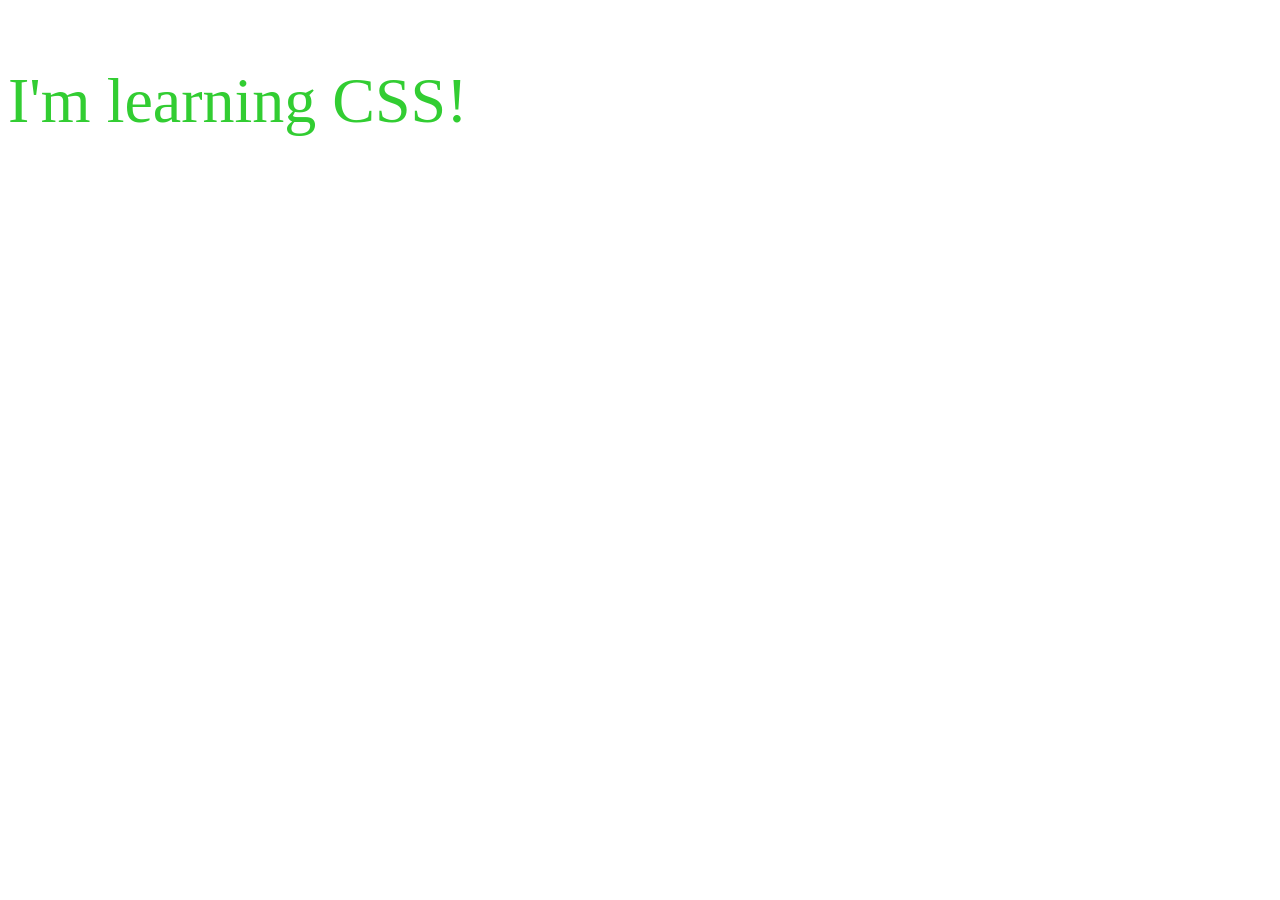
<file: 01_StartHere/index.html>
<!DOCTYPE html>
<html lang="en">
<head>
  <meta charset="UTF-8">
  <meta name="viewport" content="width=device-width, initial-scale=1.0">
  <title>Document</title>
  <link rel="stylesheet" href="css/style.css">
  <style>
    p {
      color: limegreen;
    }
  </style>
</head>
<body>
  <p>I'm learning CSS!</p>
</body>
</html>
</file>
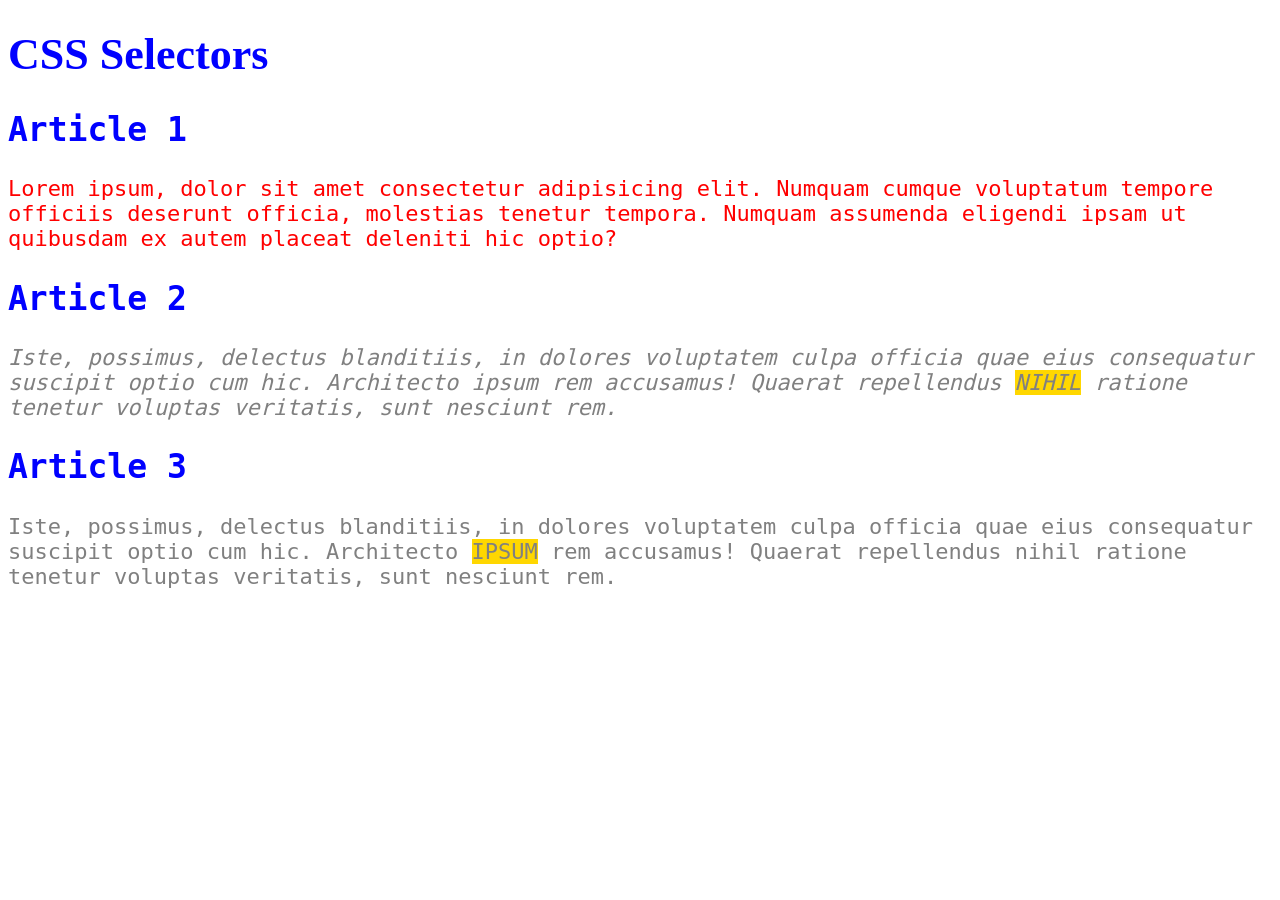
<file: 02_Selectors/index.html>
<!DOCTYPE html>
<html lang="en">

<head>
  <meta charset="UTF-8">
  <meta name="viewport" content="width=device-width, initial-scale=1.0">
  <title>CSS Selectors</title>
  <link rel="stylesheet" href="css/style.css">
</head>

<body>
  <header>
    <h1>CSS Selectors</h1>
  </header>
  <main>
    <article>
      <h2>Article 1</h2>
      <p>Lorem ipsum, dolor sit amet consectetur adipisicing elit. Numquam cumque voluptatum tempore officiis
        deserunt
        officia, molestias tenetur tempora. Numquam assumenda eligendi ipsam ut quibusdam ex autem placeat
        deleniti
        hic optio?</p>
    </article>
    <article>
      <h2>Article 2</h2>
      <p id="second" class="gray">Iste, possimus, delectus blanditiis, in dolores voluptatem culpa officia quae
        eius
        consequatur
        suscipit optio
        cum hic. Architecto ipsum rem accusamus! Quaerat repellendus <span class="highlight">nihil</span>
        ratione tenetur voluptas
        veritatis,
        sunt
        nesciunt rem.</p>
    </article>
    <article>
      <h2>Article 3</h2>
      <p class="gray">Iste, possimus, delectus blanditiis, in dolores voluptatem culpa officia quae eius
        consequatur
        suscipit optio
        cum hic. Architecto <span class="highlight">ipsum</span> rem accusamus! Quaerat repellendus nihil
        ratione tenetur voluptas
        veritatis,
        sunt
        nesciunt rem.</p>
    </article>
  </main>
</body>

</html>
</file>
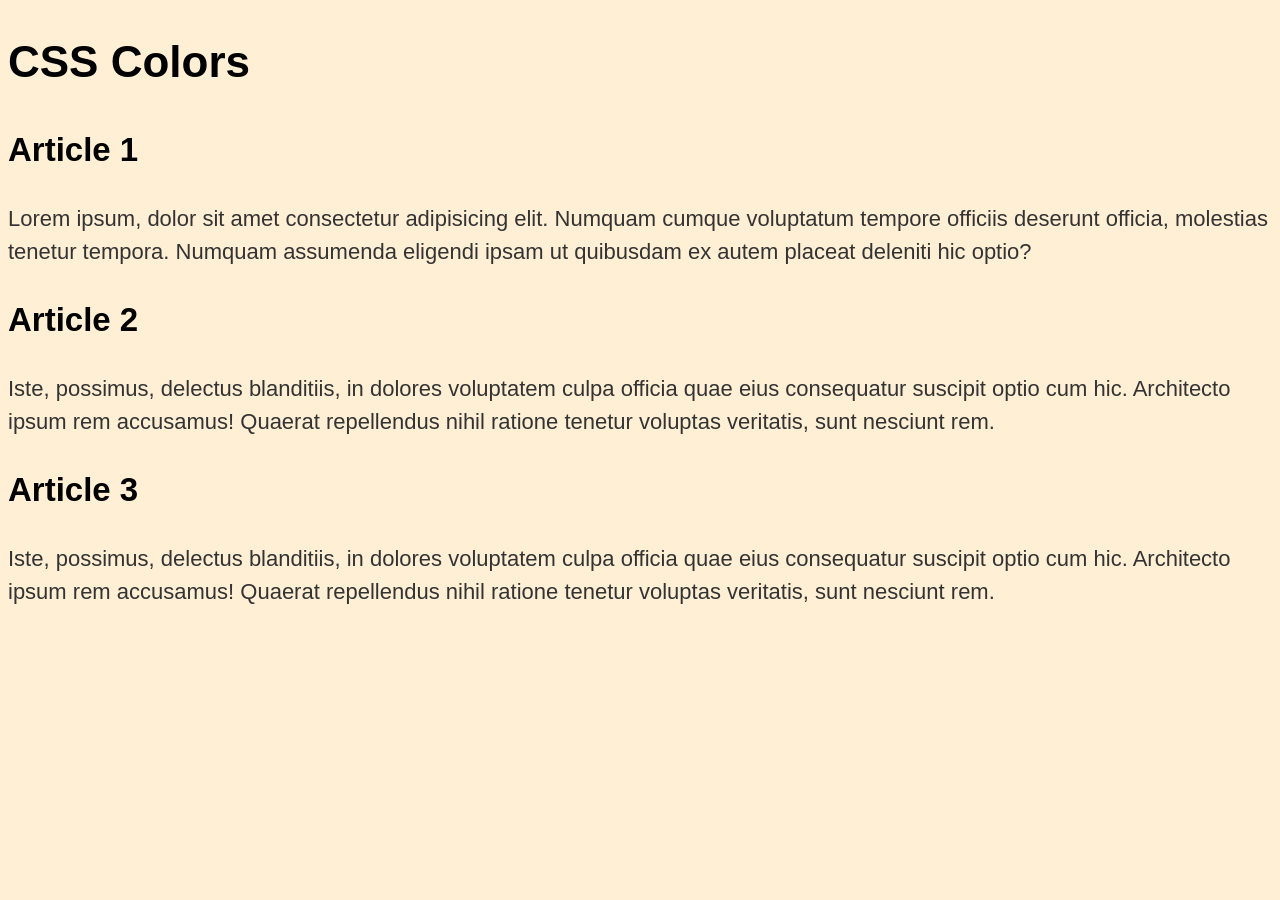
<file: 03_Colors/index.html>
<!DOCTYPE html>
<html lang="en">

<head>
  <meta charset="UTF-8">
  <meta name="viewport" content="width=device-width, initial-scale=1.0">
  <title>Colors</title>
  <link rel="stylesheet" href="css/style.css">
</head>

<body>
  <header>
    <h1>CSS Colors</h1>
  </header>
  <main>
    <article>
      <h2>Article 1</h2>
      <p class="one">Lorem ipsum, dolor sit amet consectetur adipisicing elit. Numquam cumque voluptatum tempore
        officiis
        deserunt
        officia, molestias tenetur tempora. Numquam assumenda eligendi ipsam ut quibusdam ex autem placeat
        deleniti
        hic optio?</p>
    </article>
    <article>
      <h2>Article 2</h2>
      <p class="two">Iste, possimus, delectus blanditiis, in dolores voluptatem culpa officia quae
        eius
        consequatur
        suscipit optio
        cum hic. Architecto ipsum rem accusamus! Quaerat repellendus <span>nihil</span> ratione tenetur voluptas
        veritatis,
        sunt
        nesciunt rem.</p>
    </article>
    <article>
      <h2>Article 3</h2>
      <p class="three">Iste, possimus, delectus blanditiis, in dolores voluptatem culpa officia quae eius
        consequatur
        suscipit optio
        cum hic. Architecto <span>ipsum</span> rem accusamus! Quaerat repellendus nihil ratione tenetur voluptas
        veritatis,
        sunt
        nesciunt rem.</p>
    </article>
  </main>
</body>

</html>
</file>
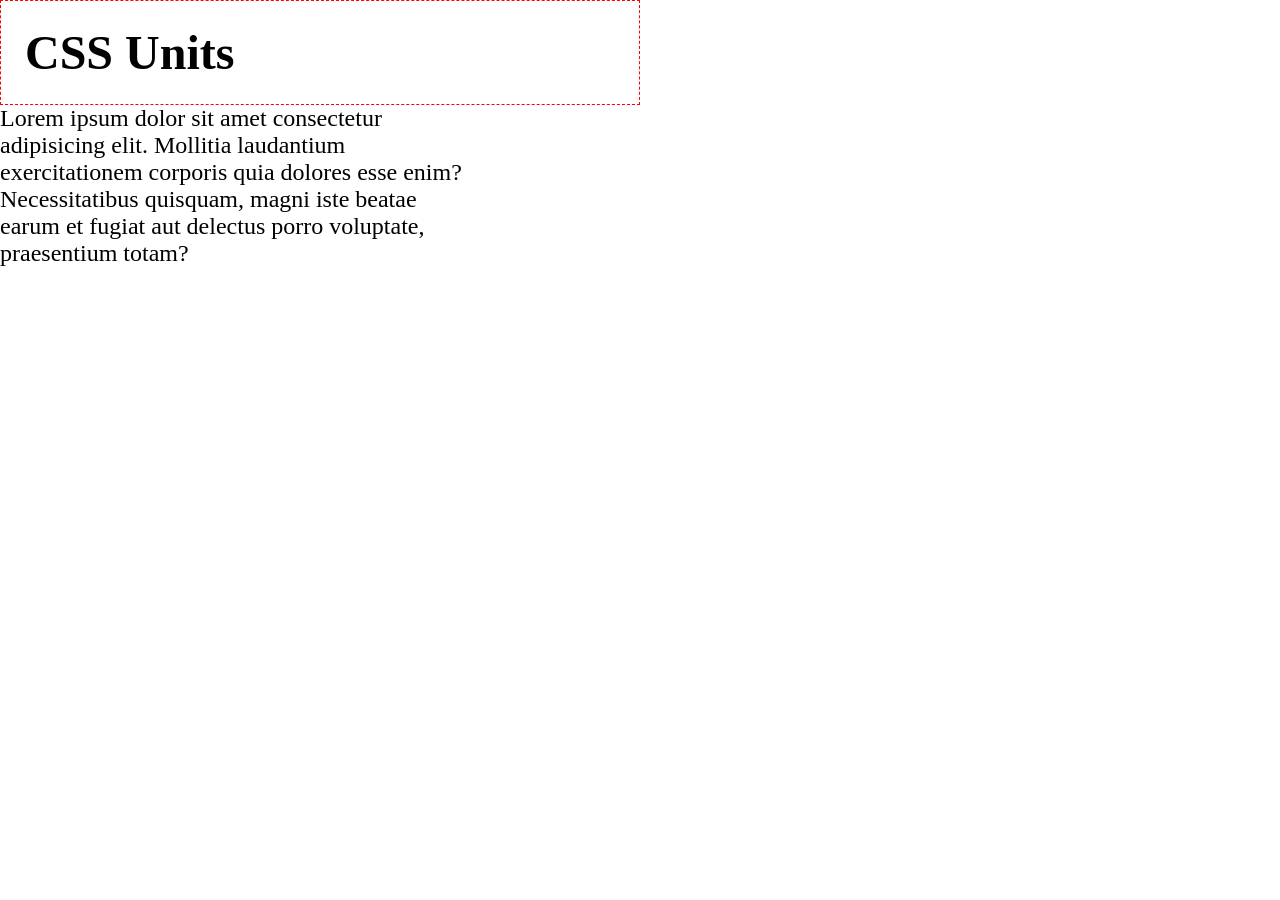
<file: 04_UnitsSizes/index.html>
<!DOCTYPE html>
<html lang="en">

<head>
  <meta charset="UTF-8">
  <meta name="viewport" content="width=device-width, initial-scale=1.0">
  <title>Document</title>
  <link rel="stylesheet" href="css/style.css">
</head>

<body>
  <header>
    <h1>CSS Units</h1>
  </header>
  <main>
    <p>Lorem ipsum dolor sit amet consectetur adipisicing elit. Mollitia laudantium exercitationem corporis quia
      dolores esse enim? Necessitatibus quisquam, magni iste beatae earum et fugiat aut delectus porro voluptate,
      praesentium totam?</p>

  </main>
</body>

</html>
</file>
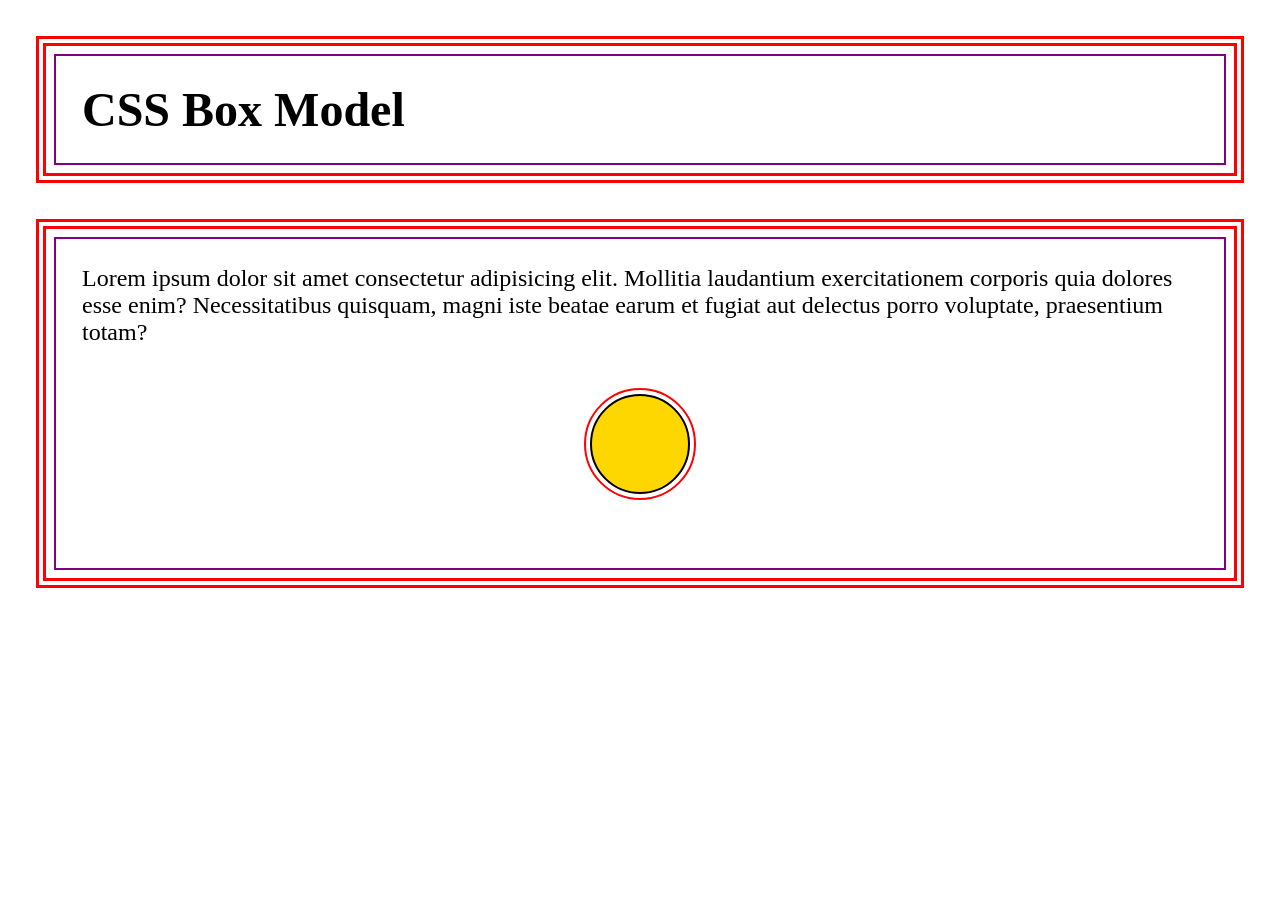
<file: 05_BoxModel/index.html>
<!DOCTYPE html>
<html lang="en">

<head>
  <meta charset="UTF-8">
  <meta name="viewport" content="width=device-width, initial-scale=1.0">
  <title>Document</title>
  <link rel="stylesheet" href="css/style.css">
</head>

<body>
  <header class="container">
    <h1>CSS Box Model</h1>
  </header>
  <main class="container">
    <p>Lorem ipsum dolor sit amet consectetur adipisicing elit. Mollitia laudantium exercitationem corporis quia
      dolores esse enim? Necessitatibus quisquam, magni iste beatae earum et fugiat aut delectus porro voluptate,
      praesentium totam?</p>
    <div class="circle"></div>
  </main>
</body>

</html>
</file>
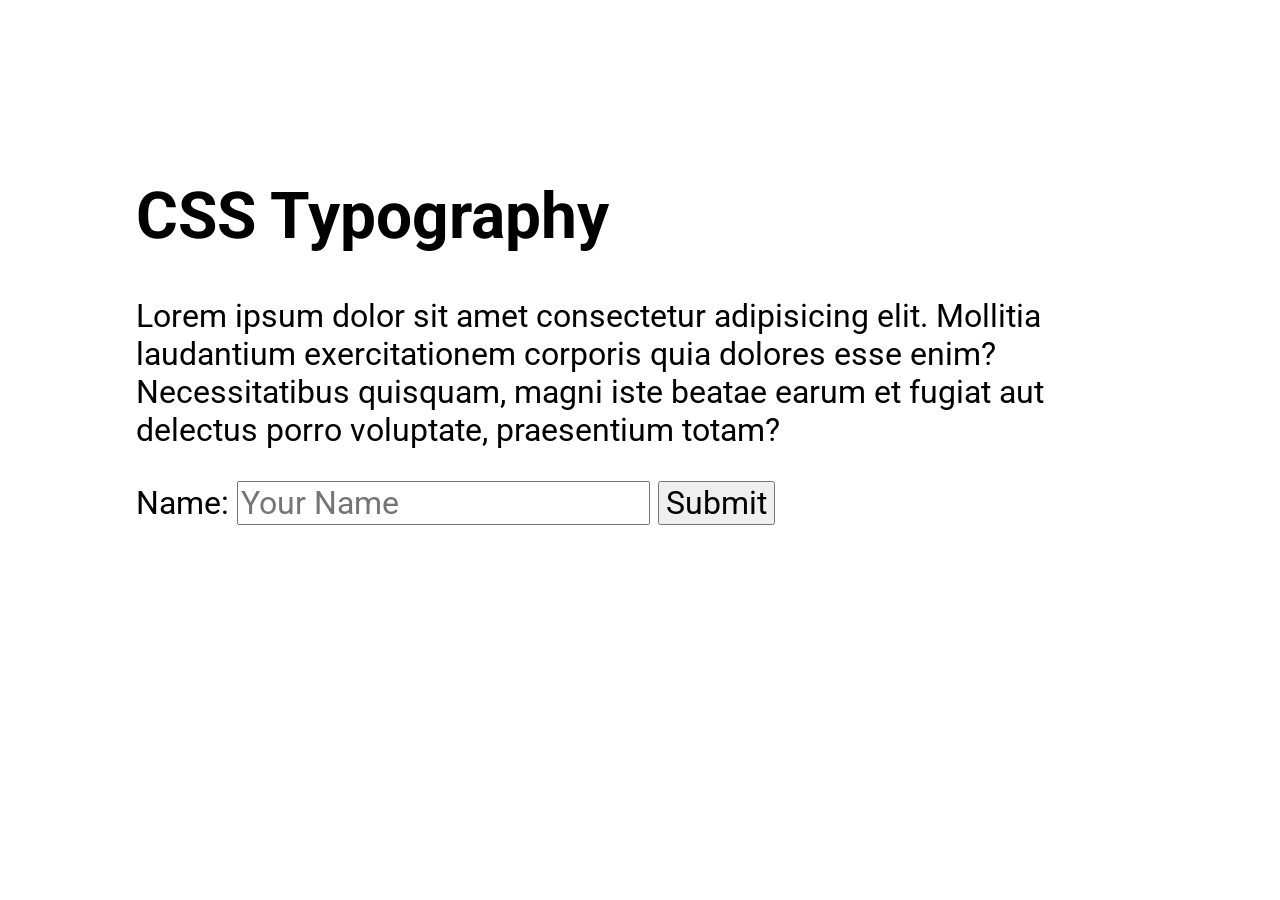
<file: 06_Typography/index.html>
<!DOCTYPE html>
<html lang="en">

<head>
  <meta charset="UTF-8">
  <meta name="viewport" content="width=device-width, initial-scale=1.0">
  <title>Document</title>
  <link rel="stylesheet" href="css/style.css">
</head>

<body>
  <header>
    <h1>CSS Typography</h1>
  </header>
  <main>
    <p>Lorem ipsum dolor sit amet consectetur adipisicing elit. Mollitia laudantium exercitationem corporis quia
      dolores esse enim? Necessitatibus quisquam, magni iste beatae earum et fugiat aut delectus porro voluptate,
      praesentium totam?</p>
    <form>
      <label for="name">Name:</label>
      <input type="text" id="name" placeholder="Your Name">
      <button>Submit</button>
    </form>
  </main>
</body>

</html>
</file>
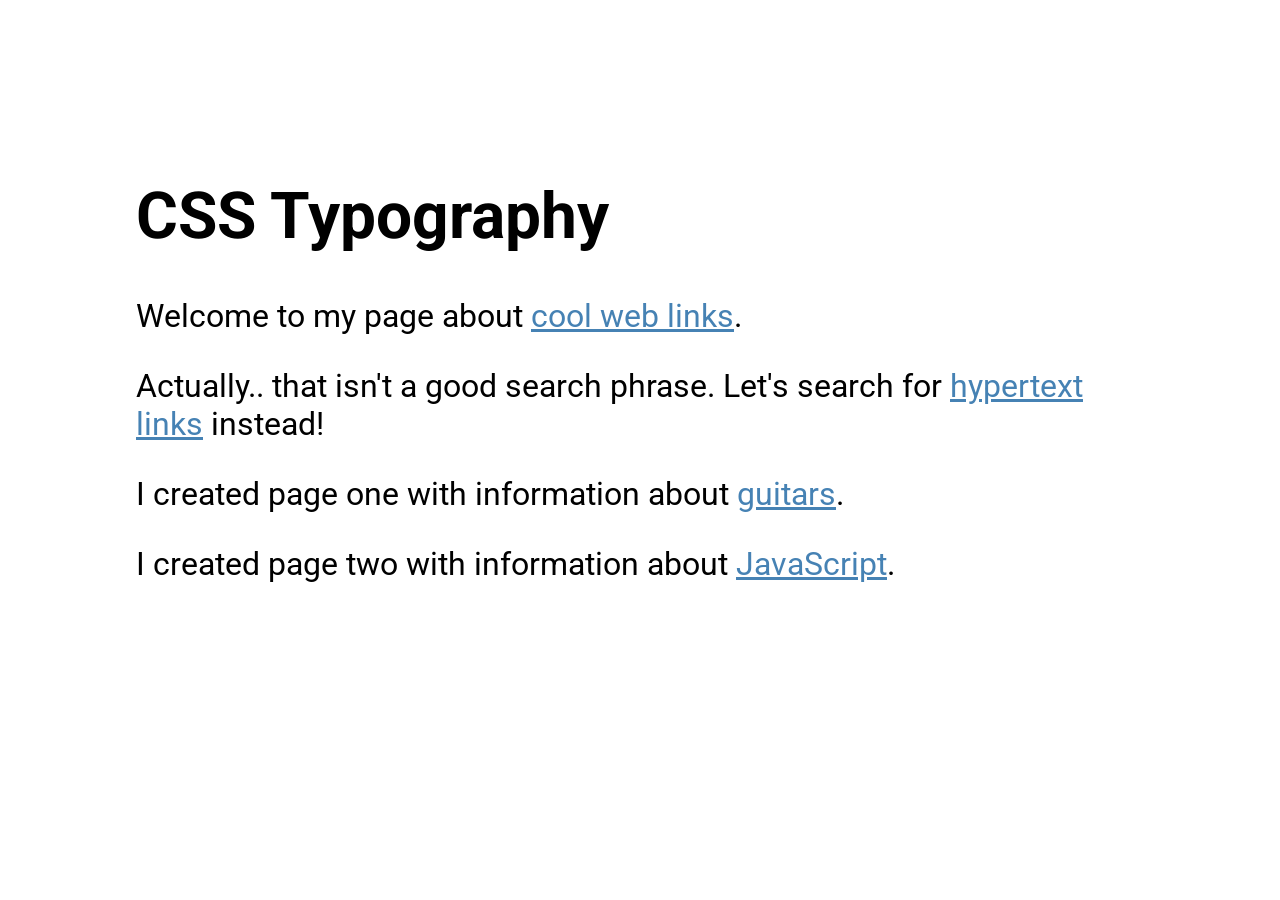
<file: 07_StylingLinks/index.html>
<!DOCTYPE html>
<html lang="en">

<head>
  <meta charset="UTF-8">
  <meta name="viewport" content="width=device-width, initial-scale=1.0">
  <title>Document</title>
  <link rel="stylesheet" href="css/style.css">
</head>

<body>
  <header>
    <h1>CSS Typography</h1>
  </header>
  <main>
    <p>Welcome to my page about <a href="https://www.google.com/search?q=+web+links">cool web links</a>.</p>
    <p>Actually.. that isn&apos;t a good search phrase. Let's search for <a
        href="https://www.google.com/search?q=hypertext+links">hypertext links</a> instead!</p>

    <p>I created page one with information about <a href="one.html">guitars</a>.</p>

    <p>I created page two with information about <a href="two.html">JavaScript</a>.</p>
  </main>
</body>

</html>
</file>
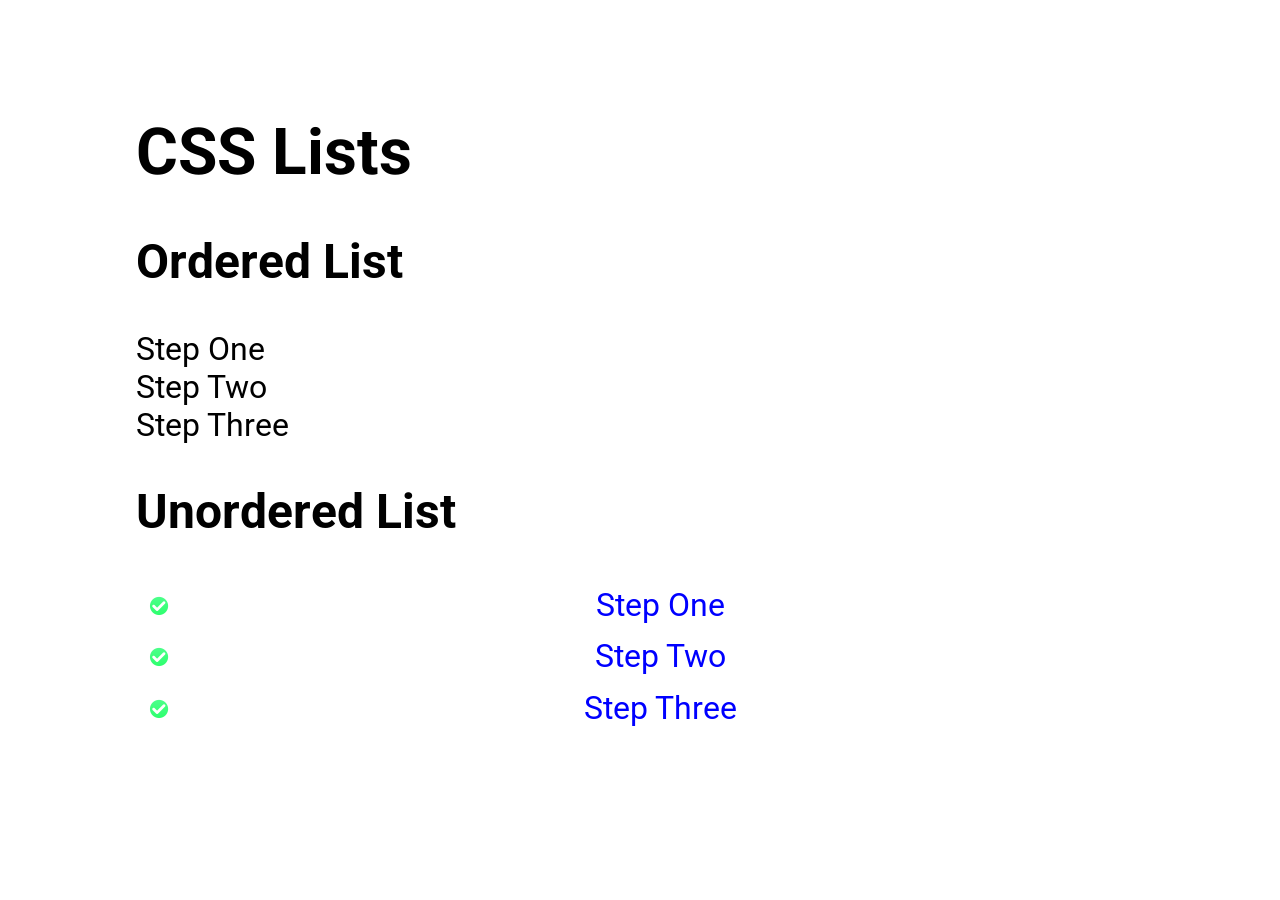
<file: 08_ListStyles/index.html>
<!DOCTYPE html>
<html lang="en">

<head>
  <meta charset="UTF-8">
  <meta name="viewport" content="width=device-width, initial-scale=1.0">
  <title>Document</title>
  <link rel="stylesheet" href="css/style.css">
</head>

<body>
  <header>
    <h1>CSS Lists</h1>
  </header>
  <main>
    <article>
      <h2>Ordered List</h2>
      <ol start="5" reversed>
        <li>Step One</li>
        <li>Step Two</li>
        <li>Step Three</li>
      </ol>
    </article>
    <article>
      <h2>Unordered List</h2>
      <ul>
        <li>Step One</li>
        <li>Step Two</li>
        <li>Step Three</li>
      </ul>
    </article>
  </main>
</body>

</html>
</file>
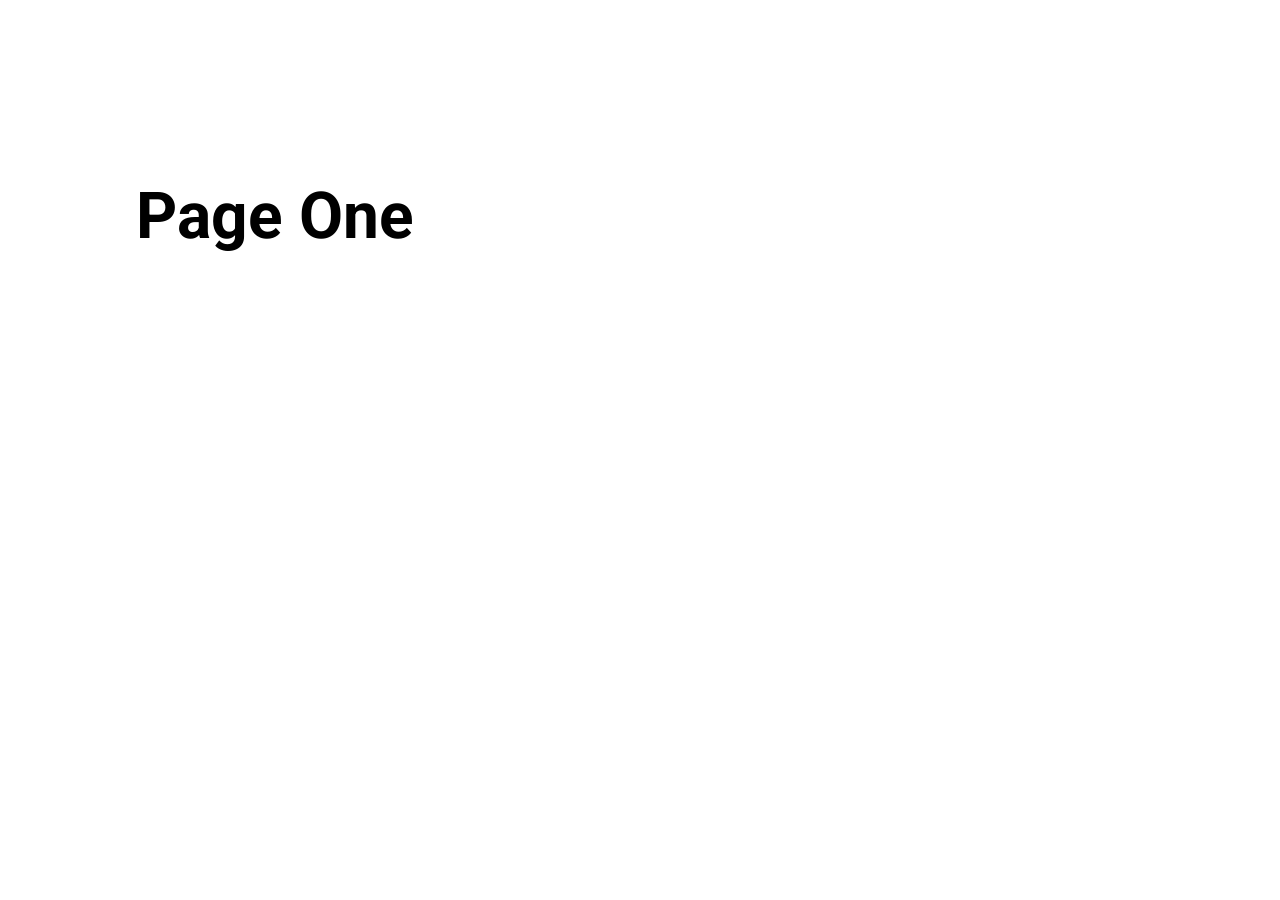
<file: 07_StylingLinks/one.html>
<!DOCTYPE html>
<html lang="en">
<head>
  <meta charset="UTF-8">
  <meta name="viewport" content="width=device-width, initial-scale=1.0">
  <title>Document</title>
  <link rel="stylesheet" href="css/style.css">
</head>
<body>
  <h1>Page One</h1>
</body>
</html>
</file>
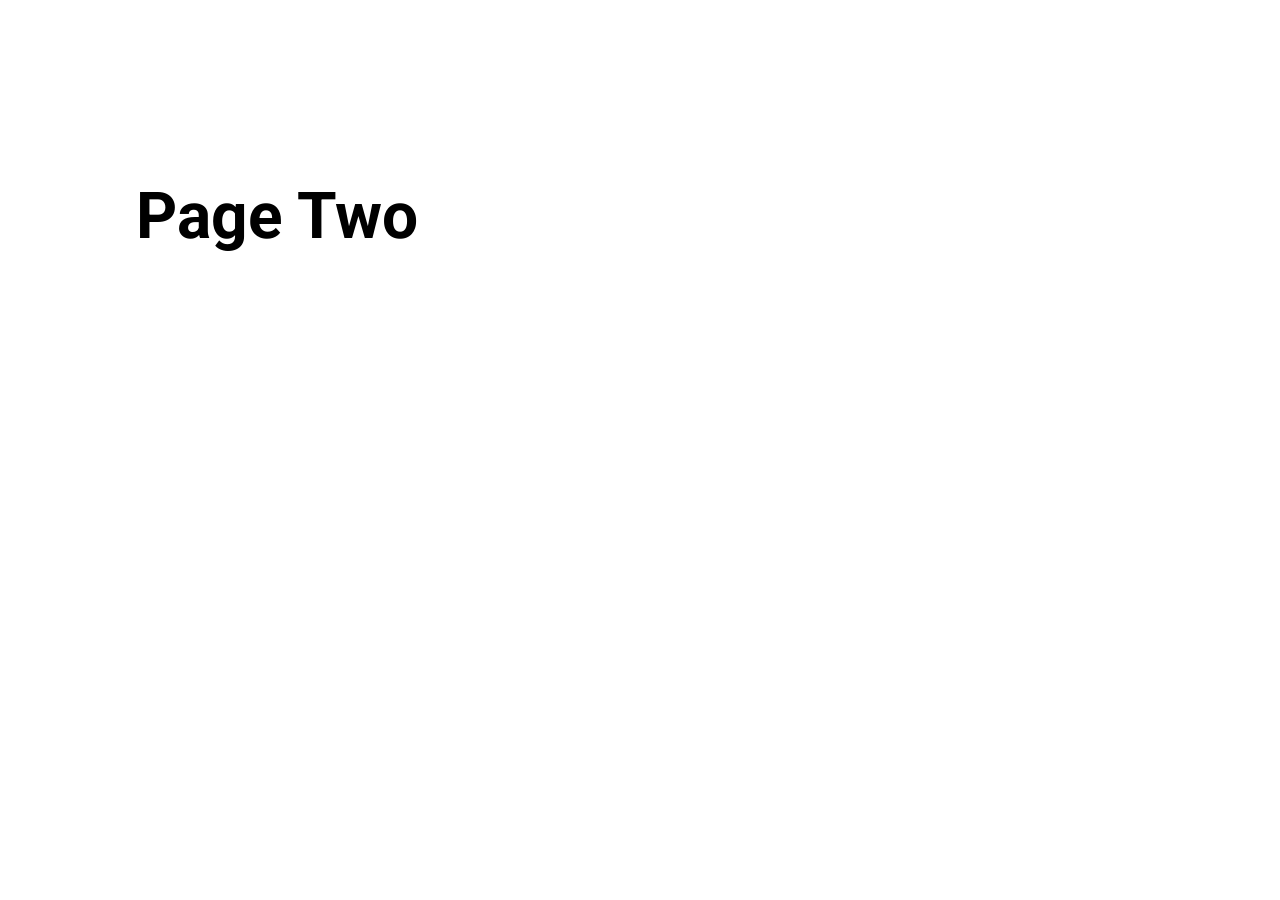
<file: 07_StylingLinks/two.html>
<!DOCTYPE html>
<html lang="en">
<head>
  <meta charset="UTF-8">
  <meta name="viewport" content="width=device-width, initial-scale=1.0">
  <title>Document</title>
  <link rel="stylesheet" href="css/style.css">
</head>
<body>
  <h1>Page Two</h1>
</body>
</html>
</file>
<file: 01_StartHere/css/style.css>
p {
  font-size: 64px;
  color: purple;
}
</file>
<file: 02_Selectors/css/style.css>
html {
  font-size: 22px;
}

main {
  font-family: monospace;
}

button, input, textarea, select {
  font: inherit;
}

h1, h2 {
  color: blue;
}

.gray {
  color: gray;
}

p {
  color: purple;
}

p {
  color: red;
}

.highlight {
  text-transform: uppercase;
  background-color: gold;
} 


#second {
  font-style: italic;
}
</file>
<file: 03_Colors/css/style.css>
body {
  font-size: 22px;
  font-family: Arial, Helvetica, sans-serif;
  line-height: 1.5;
  background: #ffefd5;
  color: rgb(0, 0, 0);
}

p {
  color: #333;
}
</file>
<file: 04_UnitsSizes/css/style.css>
* {
  margin: 0;
  padding: 0;
  box-sizing: border-box;
}

h1 {
  border: 1px dashed red;
  width: 50%;
  font-size: 3rem;
  padding: 0.5em;
}

main {
  font-size: 2rem;  
}

p {
  font-size: 1.5rem;
  width: 40ch;
}
</file>
<file: 05_BoxModel/css/style.css>
* {
  margin: 0;
  padding: 0;
  box-sizing: border-box;
}

.container {
  border: 10px double red;
  font-size: 1.5rem;
  margin: 1.5em;
  /* margin-top: 1.5rem;
  margin-right: 2rem;
  margin-bottom: 2rem;
  margin-left: 2rem; */
  padding: 1.5em;
  outline: 2px solid purple;
  outline-offset: -20px;
} 

.circle {
  margin: 3rem auto;
  background-color: gold;
  width: 100px;
  height: 100px;
  border: 2px solid #000;
  border-radius: 50px;
  outline: 2px solid red;
  outline-offset: 0.25rem;
}
</file>
<file: 06_Typography/css/style.css>
@import url('https://fonts.googleapis.com/css2?family=Montserrat:ital,wght@0,100..900;1,100..900&family=Roboto:ital,wght@0,100..900;1,100..900&display=swap');

body {
  padding: 10%;
  font-size: 2rem;
  font-family: "Roboto", sans-serif;
}

input,
button {
  font: inherit;
}
</file>
<file: 07_StylingLinks/css/style.css>
@import url('https://fonts.googleapis.com/css2?family=Montserrat:ital,wght@0,100..900;1,100..900&family=Roboto:ital,wght@0,100..900;1,100..900&display=swap');

body {
  padding: 10%;
  font-size: 2rem;
  font-family: "Roboto", sans-serif;
}

a {
  color: hsl(207, 44%, 49%);
}

a:visited {
  color: purple;
}

a:hover, a:focus{
  color: hsl(207, 44%, 49%, 0.8);
  background: gold;
}

a:active {
  color: red;
}
</file>
<file: 08_ListStyles/css/style.css>
@import url('https://fonts.googleapis.com/css2?family=Montserrat:ital,wght@0,100..900;1,100..900&family=Roboto:ital,wght@0,100..900;1,100..900&display=swap');

body {
  padding: 5% 10%;
  font-size: 2rem;
  font-family: "Roboto", sans-serif;
}

ol {
  list-style-type: none;
  padding: 0;
}

ul {
  list-style-type: square;
  text-align: center;
  list-style-position: outside;
  color: #00f;
  line-height: 1.6;
  list-style-image: url("../images/checkmark.png");
  list-style: square url("../images/checkmark.png") outside;
}

li {
  
}
</file>
